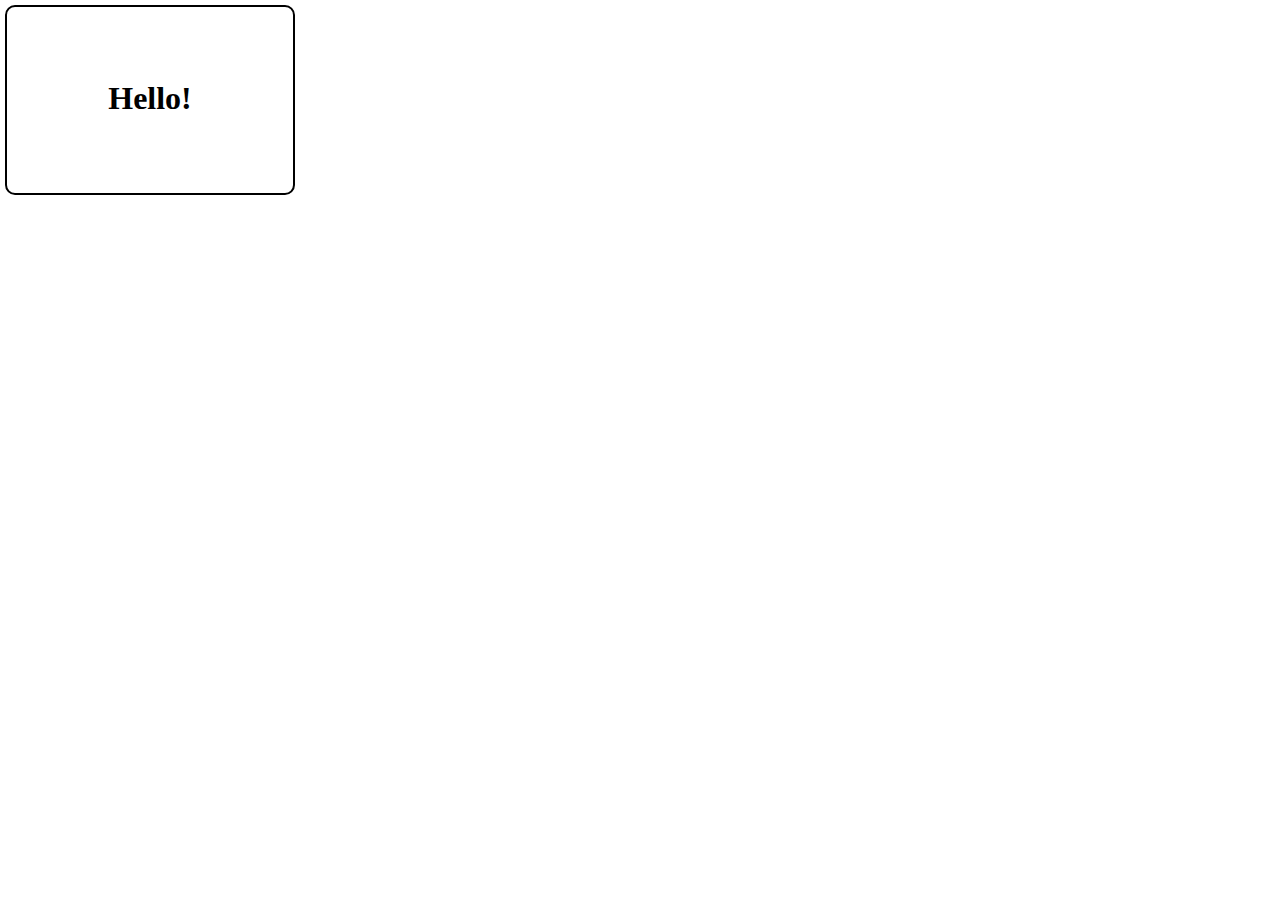
<file: example1.html>
<!doctype html>
<html>
<head>
<meta charset="utf-8" />
<title>html2video</title>
<link href="a/main.css" media="all" rel="stylesheet" type="text/css" />
<script type="text/javascript" src="a/jquery-2.1.0.min.js"></script>
</head>
<body>

<div class="frame">
<h1>Hello!</h1>
</div>

<script>

document.config = {
  first: 1,   // First frame of video
  last: 60,    // Last frame of video
  width: 300, // Width in pixels
  height: 200 // Height in pixels
};

document.step = function(frame) {
  console.log("Frame " + frame);
  $("h1").html("Frame " + frame);
}

</script>

</body>
</html>
</file>
<file: a/main.css>
html, body { 
  background: rgba(0,0,0,0);
  width: 300px;
  height: 200px;
  margin: 0;
  padding: 0;
}

.frame { 
  background: white;
  border: 2px solid black;
  border-radius: 10px;
  width: 286px;
  height: 186px;
  margin: 5px;
  padding: 0;
  text-align: center;
  line-height: 180px;
}

h1 {
  display: inline-block; 
  vertical-align: middle;
  line-height: 20px;
}
</file>
